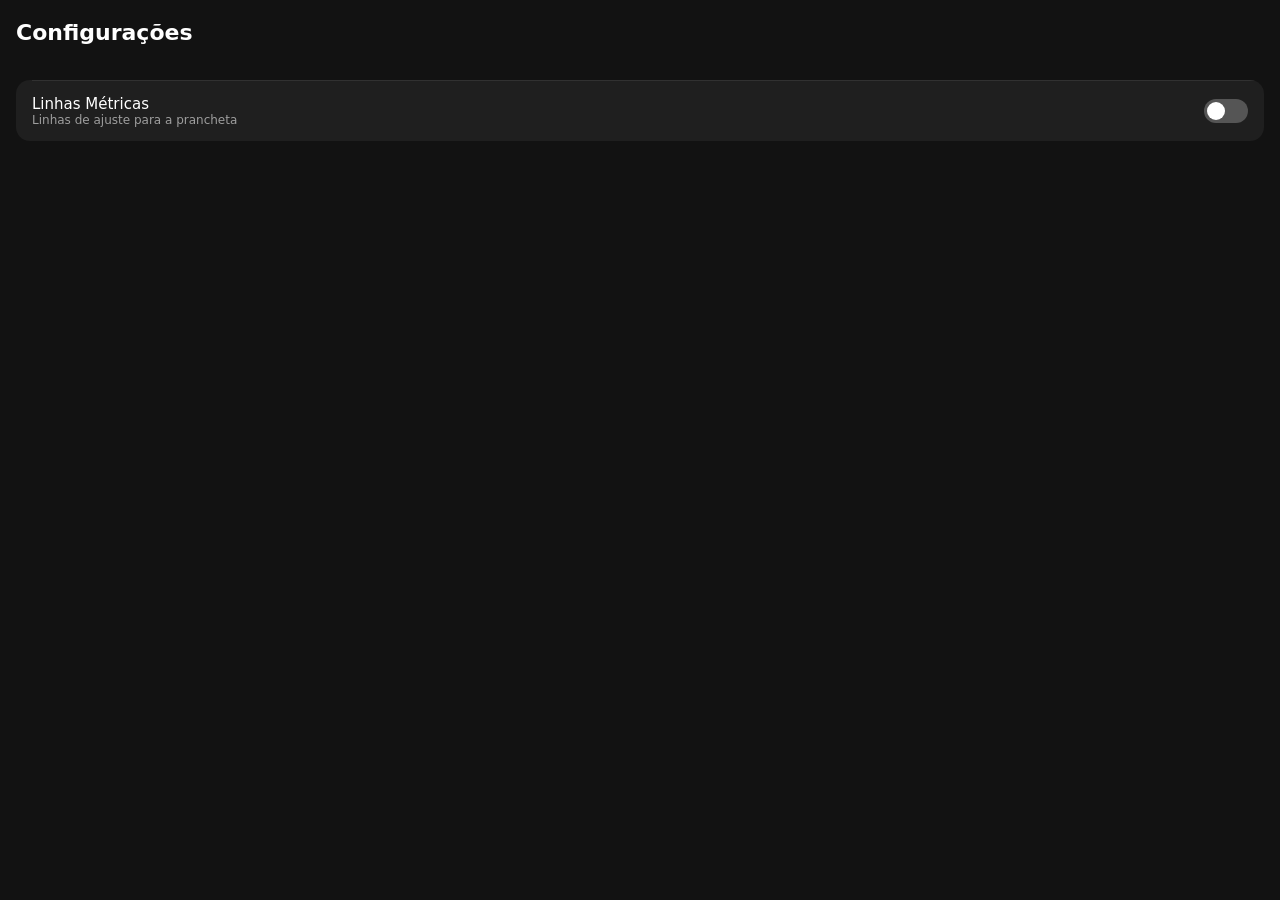
<file: src/assets/cat-seed/iu/tools/settings/index.html>
<!DOCTYPE html>
<html lang="en">

<head>
  <meta charset="UTF-8">
  <meta name="viewport" content="width=device-width, initial-scale=1.0">
  <meta http-equiv="X-UA-Compatible" content="ie=edge">
  
  <link rel="stylesheet" href="setting.css">
  
  <title>settings</title>
</head>

<body>
  
  <div class="box-setting">
  
  <div class="title-bar">Configurações</div>
  
  <div class="scroll-bar">
    <div class="settings-card">
      
      
      <div class="divider"></div>
      
      <div class="list-bar">
        
        <div class="text-info">
          
          <p>Linhas Métricas</p>
          
          <span>Linhas de ajuste para a prancheta</span>
          
        </div>
        
        <label class="switch">
          
          <input type="checkbox" id="metric-lines">
          <span class="check-up"></span>
          
        </label>
      </div>
      
    </div>
    
  </div>
  
</div>
  
  <script src="/src/assets/cat-seed/iu/tools/settings/setup/setup.js"></script>
  <script src="/src/assets/cache/saved/saved.js">
    
  </script>
</body>

</html>
</file>
<file: src/assets/cat-seed/iu/tools/settings/setting.css>
* {
  margin: 0;
  padding: 0;
  box-sizing: border-box;
}

body {
  height: 100vh;
  background: #121212;
  font-family: system-ui, sans-serif;
  color: #fff;
}

.box-setting {
  height: 100%;
  display: flex;
  flex-direction: column;
}

/* TOPO */
.title-bar {
  height: 4rem;
  display: flex;
  align-items: center;
  padding: 0 16px;
  font-size: 22px;
  font-weight: 600;
}

/* ÁREA DE SCROLL */
.scroll-bar {
  flex: 1;
  padding: 16px;
  overflow-y: auto;
}

/* CARD */
.settings-card {
  background: #1f1f1f;
  border-radius: 14px;
  overflow: hidden;
}

/* ITEM */
.list-bar {
  display: flex;
  align-items: center;
  justify-content: space-between;
  padding: 14px 16px;
}

/* TEXTO */
.text-info {
  display: flex;
  flex-direction: column;
}

.text-info p {
  font-size: 15px;
}

.text-info span {
  font-size: 12px;
  color: #9e9e9e;
}

/* DIVISOR */
.divider {
  height: 1px;
  background: rgba(255, 255, 255, 0.08);
  margin-left: 16px;
}

/* SWITCH */
.switch {
  position: relative;
  width: 44px;
  height: 24px;
}

.switch input {
  display: none;
}

.check-up {
  position: absolute;
  inset: 0;
  background: #555;
  border-radius: 999px;
  transition: 0.1s;
}

.check-up::before {
  content: "";
  position: absolute;
  width: 18px;
  height: 18px;
  left: 3px;
  top: 3px;
  background: #fff;
  border-radius: 50%;
  transition: 0.1s;
}

.switch input:checked+.check-up {
  background: #4CAF50;
}

.switch input:checked+.check-up::before {
  transform: translateX(20px);
}
</file>
